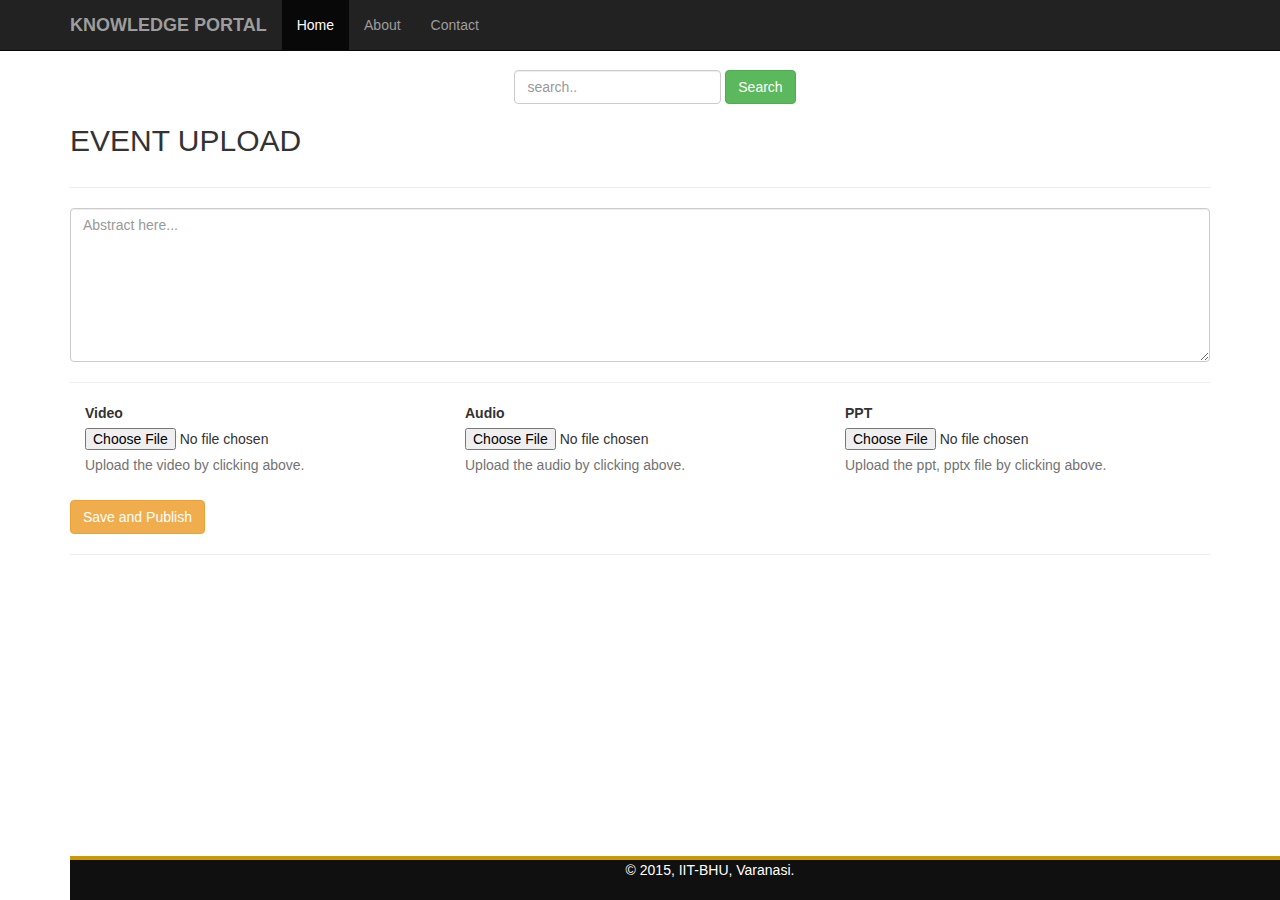
<file: content/templates/index3.html>
<!DOCTYPE html>
<html lang="en"><head>
<meta http-equiv="content-type" content="text/html; charset=UTF-8">
    <meta charset="utf-8">
    <meta http-equiv="X-UA-Compatible" content="IE=edge">
    <meta name="viewport" content="width=device-width, initial-scale=1">
    <meta name="description" content="">
    <meta name="author" content="">
    <link rel="icon" href="http://getbootstrap.com/favicon.ico">

    <title>Index 3</title>

    <!-- Bootstrap core CSS -->
    <link href="/static/bootstrap-3.3.2-dist/css/bootstrap.min.css" rel="stylesheet">

    <!-- Custom styles for this template -->
    <link href="/static/css/starter-template.css" rel="stylesheet">

    <!-- Just for debugging purposes. Don't actually copy these 2 lines! -->
    <!--[if lt IE 9]><script src="js/ie8-responsive-file-warning.js"></script><![endif]-->
    <script src="/static/js/ie-emulation-modes-warning.js"></script>

    <!-- HTML5 shim and Respond.js for IE8 support of HTML5 elements and media queries -->
    <!--[if lt IE 9]>
      <script src="https://oss.maxcdn.com/html5shiv/3.7.2/html5shiv.min.js"></script>
      <script src="https://oss.maxcdn.com/respond/1.4.2/respond.min.js"></script>
    <![endif]-->
    <link href="/static/css/custom.css" rel="stylesheet">
  </head>

  <body>

    <nav class="navbar navbar-inverse navbar-fixed-top">
      <div class="container">
        <div class="navbar-header">
          <button type="button" class="navbar-toggle collapsed" data-toggle="collapse" data-target="#navbar" aria-expanded="false" aria-controls="navbar">
            <span class="sr-only">Toggle navigation</span>
            <span class="icon-bar"></span>
            <span class="icon-bar"></span>
            <span class="icon-bar"></span>
          </button>
          <a class="navbar-brand text-uppercase text-bold" href="#">knowledge portal</a>
        </div>
        <div id="navbar" class="collapse navbar-collapse">
          <ul class="nav navbar-nav">
            <li class="active"><a href="#">Home</a></li>
            <li><a href="#about">About</a></li>
            <li><a href="#contact">Contact</a></li>
          </ul>
        </div><!--/.nav-collapse -->
      </div>
    </nav>

    <div class="container">

      <div class="container header">
        <div class="row form-inline center">
          <div class="form-group">
            <!-- <label for="search">Search</label> -->
            <input type="text" class="form-control" id="search" placeholder="search..">
            <button class="btn btn-success" id="search">Search</button>
          </div>
        </div>
      </div>
      
      <div class="main">
        
        <h2 class="text-uppercase">Event upload</h2>
        <div class="container row">
        <hr />
        <form action="" method="POST" class="form">
          <textarea class="form-control" placeholder="Abstract here..." rows="7"></textarea>
          <hr />
          <div class="col-md-4 form-group">
            <label for="video">Video</label>
            <input type="file" class="" id="video">
            <p class="help-block">Upload the video by clicking above.</p>
          </div>          

          <div class="col-md-4 form-group">
            <label for="audio">Audio</label>
            <input type="file" class="" id="audio">
            <p class="help-block">Upload the audio by clicking above.</p>
          </div>

          <div class="col-md-4 form-group">
            <label for="ppt">PPT</label>
            <input type="file" class="" id="ppt">
            <p class="help-block">Upload the ppt, pptx file by clicking above.</p>
          </div>

          <br />
          <button name="publish" class="btn btn-warning">Save and Publish</button>
        </form>
        </div>

        <div 
      </div>
      
      <hr />
      <div class="footer">
        <div class="container"C>
          <address>&copy; 2015, IIT-BHU, Varanasi.</address>
        </div>
      </div>

    </div><!-- /.container -->


    <!-- Bootstrap core JavaScript
    ================================================== -->
    <!-- Placed at the end of the document so the pages load faster -->
    <script src="/static/js/jquery.js"></script>
    <script src="/static/bootstrap-3.3.2-dist/js/bootstrap.min.js"></script>
    <!-- IE10 viewport hack for Surface/desktop Windows 8 bug -->
    <script src="/static/js/ie10-viewport-bug-workaround.js"></script>
  

</body></html>
</file>
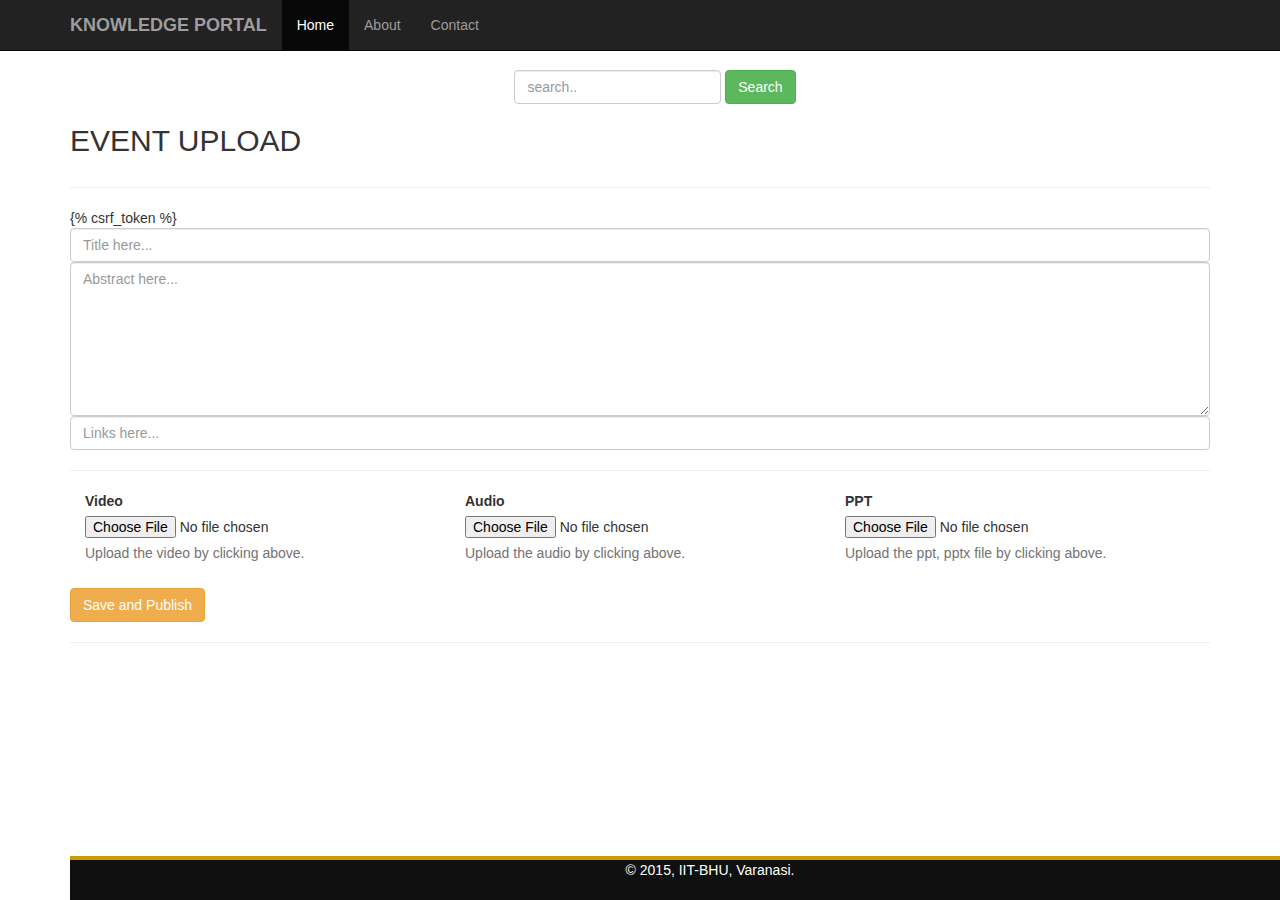
<file: content/templates/publish.html>
<!DOCTYPE html>
<html lang="en"><head>
<meta http-equiv="content-type" content="text/html; charset=UTF-8">
    <meta charset="utf-8">
    <meta http-equiv="X-UA-Compatible" content="IE=edge">
    <meta name="viewport" content="width=device-width, initial-scale=1">
    <meta name="description" content="">
    <meta name="author" content="">
    <link rel="icon" href="http://getbootstrap.com/favicon.ico">

    <title>Index 3</title>

    <!-- Bootstrap core CSS -->
    <link href="/static/bootstrap-3.3.2-dist/css/bootstrap.min.css" rel="stylesheet">

    <!-- Custom styles for this template -->
    <link href="/static/css/starter-template.css" rel="stylesheet">

    <!-- Just for debugging purposes. Don't actually copy these 2 lines! -->
    <!--[if lt IE 9]><script src="js/ie8-responsive-file-warning.js"></script><![endif]-->
    <script src="/static/js/ie-emulation-modes-warning.js"></script>

    <!-- HTML5 shim and Respond.js for IE8 support of HTML5 elements and media queries -->
    <!--[if lt IE 9]>
      <script src="https://oss.maxcdn.com/html5shiv/3.7.2/html5shiv.min.js"></script>
      <script src="https://oss.maxcdn.com/respond/1.4.2/respond.min.js"></script>
    <![endif]-->
    <link href="/static/css/custom.css" rel="stylesheet">
  </head>

  <body>

    <nav class="navbar navbar-inverse navbar-fixed-top">
      <div class="container">
        <div class="navbar-header">
          <button type="button" class="navbar-toggle collapsed" data-toggle="collapse" data-target="#navbar" aria-expanded="false" aria-controls="navbar">
            <span class="sr-only">Toggle navigation</span>
            <span class="icon-bar"></span>
            <span class="icon-bar"></span>
            <span class="icon-bar"></span>
          </button>
          <a class="navbar-brand text-uppercase text-bold" href="#">knowledge portal</a>
        </div>
        <div id="navbar" class="collapse navbar-collapse">
          <ul class="nav navbar-nav">
            <li class="active"><a href="#">Home</a></li>
            <li><a href="#about">About</a></li>
            <li><a href="#contact">Contact</a></li>
          </ul>
        </div><!--/.nav-collapse -->
      </div>
    </nav>

    <div class="container">

      <div class="container header">
        <div class="row form-inline center">
          <div class="form-group">
            <!-- <label for="search">Search</label> -->
            <input type="text" class="form-control" id="search" placeholder="search..">
            <button class="btn btn-success" id="search">Search</button>
          </div>
        </div>
      </div>
      
      <div class="main">
        
        <h2 class="text-uppercase">Event upload</h2>
        <div class="container row">
        <hr />
        <form action="" method="POST" class="form">
          {% csrf_token %}
          <input name="title" type="text" class="form-control" placeholder="Title here..." rows="7"></input>
          <textarea name="abstract" class="form-control" placeholder="Abstract here..." rows="7"></textarea>
          <input name="links" type="text" class="form-control" placeholder="Links here..." rows="7"></input>
          <hr />
          <div class="col-md-4 form-group">
            <label for="video">Video</label>
            <input type="file" class="" id="video">
            <p class="help-block">Upload the video by clicking above.</p>
          </div>          

          <div class="col-md-4 form-group">
            <label for="audio">Audio</label>
            <input type="file" class="" id="audio">
            <p class="help-block">Upload the audio by clicking above.</p>
          </div>

          <div class="col-md-4 form-group">
            <label for="ppt">PPT</label>
            <input type="file" class="" id="ppt">
            <p class="help-block">Upload the ppt, pptx file by clicking above.</p>
          </div>

          <br />
          <button name="publish" class="btn btn-warning">Save and Publish</button>
        </form>
        </div>

        <div 
      </div>
      
      <hr />
      <div class="footer">
        <div class="container"C>
          <address>&copy; 2015, IIT-BHU, Varanasi.</address>
        </div>
      </div>

    </div><!-- /.container -->


    <!-- Bootstrap core JavaScript
    ================================================== -->
    <!-- Placed at the end of the document so the pages load faster -->
    <script src="/static/js/jquery.js"></script>
    <script src="/static/bootstrap-3.3.2-dist/js/bootstrap.min.js"></script>
    <!-- IE10 viewport hack for Surface/desktop Windows 8 bug -->
    <script src="/static/js/ie10-viewport-bug-workaround.js"></script>
  

</body></html>
</file>
<file: static/css/starter-template.css>
body {
  padding-top: 50px;
}
.starter-template {
  padding: 40px 15px;
  text-align: center;
}



.footer{
	
}
</file>
<file: static/css/custom.css>
div.tiles {
	box-shadow: 3px 3px 3px #e6e6e6;
	height: 50px;
	margin-top: 20px;
}

/*div.tiles:hover{
	box-shadow: 5px 5px 5px #c3c3c3;
}*/


.footer {
	margin-top: 20px;
	text-align: center;
    border-top: 4px solid #c90;
    /*background: #900;*/
    background: #101010;
    color: #fff;
    position: fixed;
    bottom: 0;
    width: 100%;
}

.footer_logo {
width: 64px;
top: 0px;
margin-left: 50px;
position: relative;
padding: 10px;
}

.text-bold {
	font-weight: bold;
}

.text-bolder {
	font-weight: bolder;
}

.center {
	text-align: center;
}

.header {
	margin-top: 20px;
	margin-bottom: 20px;
}

div.tiles:hover {
    -webkit-animation: myfirst 1s; /* Chrome, Safari, Opera */
    animation: myfirst 1s;
}

@-webkit-keyframes myfirst {
    from {
    	box-shadow: 5px 5px 5px #c3c3c3;
    }
    to {
    	box-shadow: 5px 5px 5px #e6e6e6;
    }
}

/* Standard syntax */
@keyframes myfirst {
	from {
    	box-shadow: 5px 5px 5px #c3c3c3;
    }
    to {
    	box-shadow: 5px 5px 5px #e6e6e6;
    }
}
</file>
